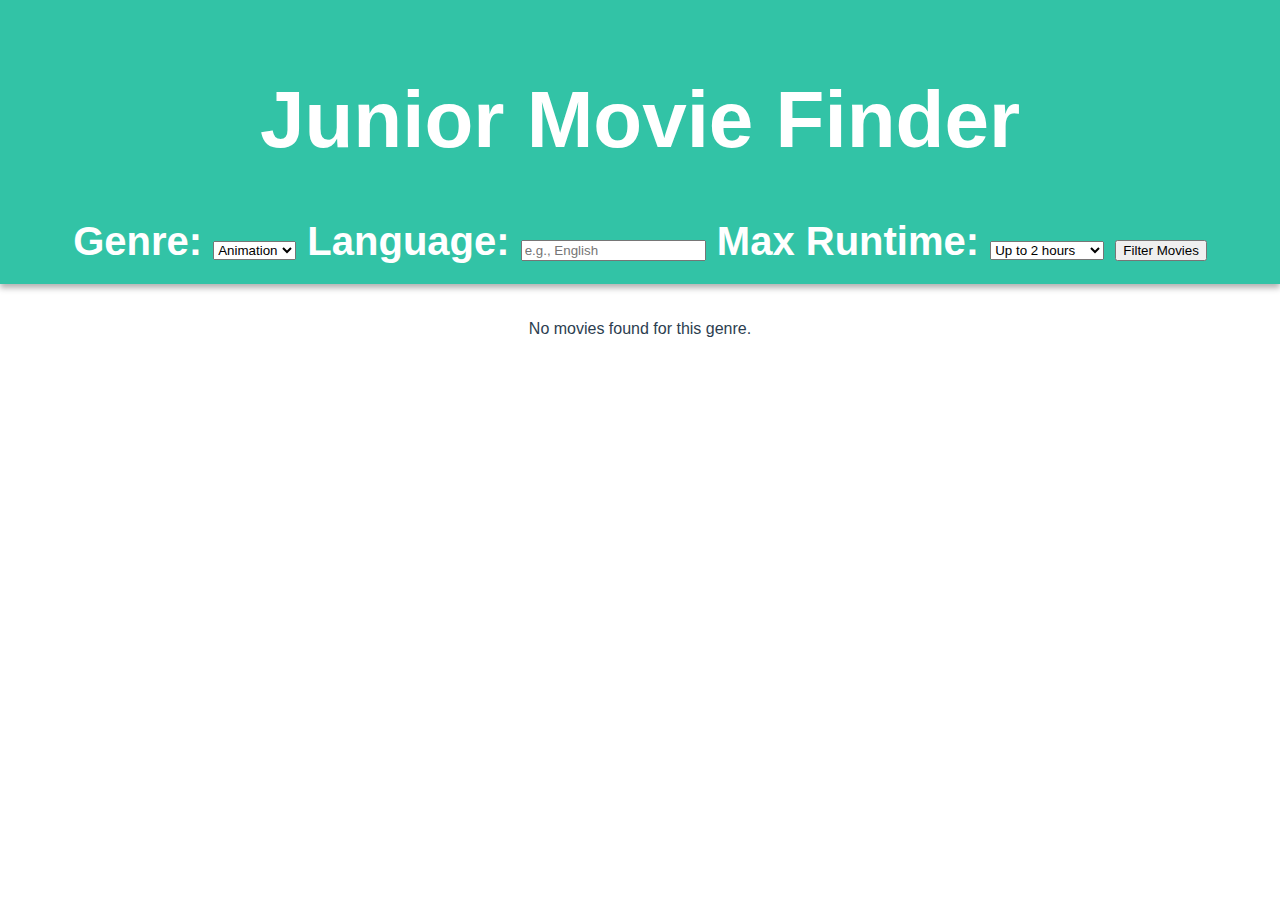
<file: index.html>
<!DOCTYPE html>
<html lang="en">
<head>
    <meta charset="UTF-8">
    <meta name="viewport" content="width=device-width, initial-scale=1.0">
    <title>Junior Movie Finder</title>
    <link rel="stylesheet" href="style.css">
</head>
<body>
<header>
    <h1>Junior Movie Finder</h1>

    <div class="filters">
        <label for="genre">Genre:</label>
        <select id="genre">
            <option value="Animation">Animation</option>
            <option value="Family">Family</option>
            <option value="Adventure">Adventure</option>
            <option value="Drama">Drama</option>
            <option value="Comedy">Comedy</option>
        </select>

        <label for="language">Language:</label>
        <input type="text" id="language" placeholder="e.g., English">

        <label for="maxRuntime">Max Runtime:</label>
        <select id="maxRuntime">
            <option value="60">Up to 1 hour</option>
            <option value="90">Up to 1.5 hours</option>
            <option value="120" selected>Up to 2 hours</option>
            <option value="150">Up to 2.5 hours</option>
            <option value="180">Up to 3 hours</option>
            <option value="9999">No limit</option>
        </select>

        <button id="filterBtn">Filter Movies</button>
    </div>
</header>

<main id="movieList"></main>

<script src="app.js"></script>
</body>
</html>
</file>
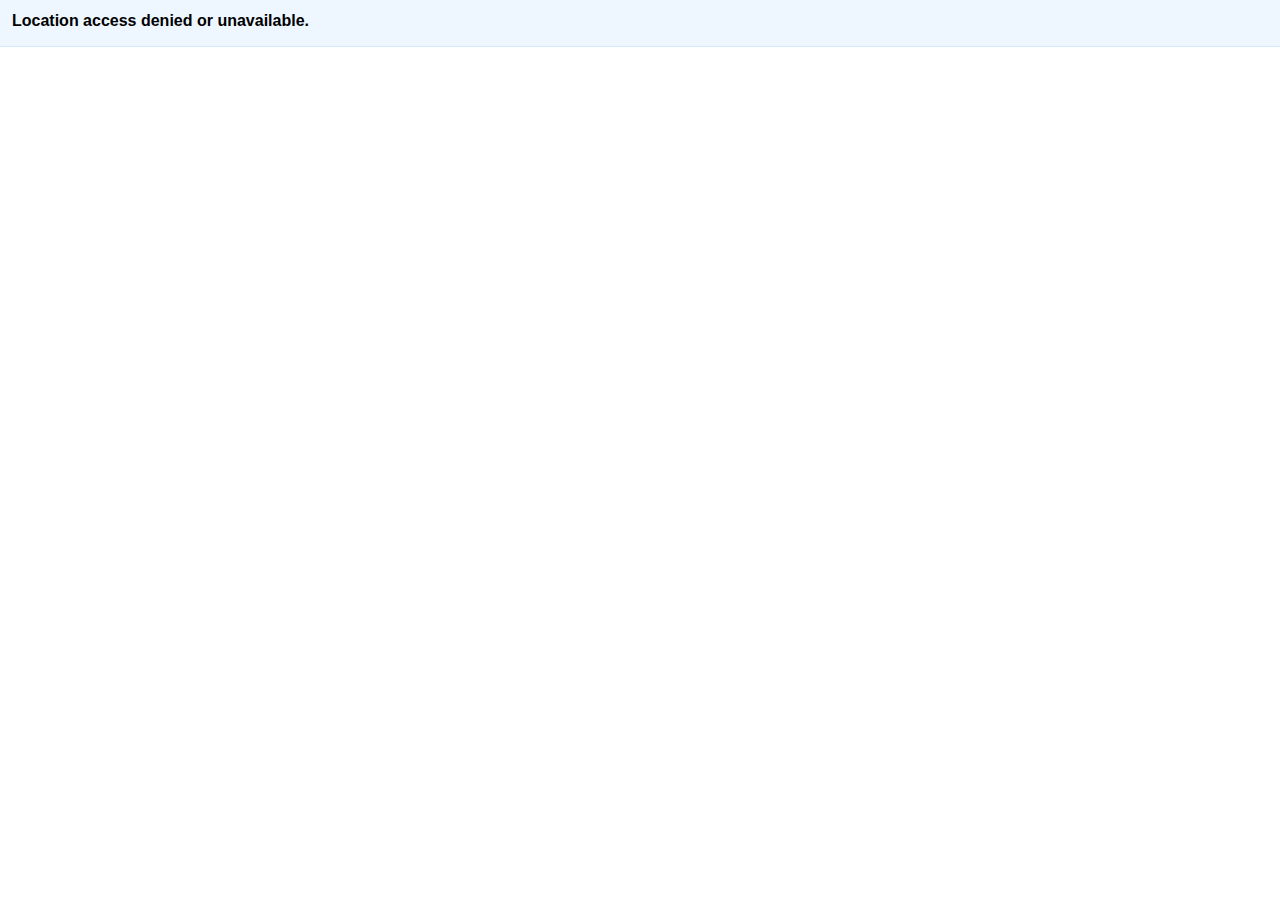
<file: weather.html>
<!doctype html>
<html lang="en">
<head>
    <meta charset="utf-8"/>
    <meta name="viewport" content="width=device-width,initial-scale=1"/>
    <title>Open Source Weather</title>
    <style>
        body { font-family: Arial, sans-serif; margin:0; padding:0; }
        #banner { background:#eef7ff; padding:12px; border-bottom:1px solid #cfe9ff; }
        #load { font-weight:600; }
        #forecast { margin-top:4px; font-size:0.9rem; color:#333; }
    </style>
</head>
<body>

<div id="banner">
    <div id="load">Loading weather…</div>
    <div id="forecast"></div>
</div>

<script>
    const weatherEl = document.getElementById("load");
    const forecastEl = document.getElementById("forecast");

    // Assigning description of the weather condition to a number that corresponds the data.
    function weatherCodeToDesc(code) {
        const weatherDesc = {
            0: "Clear sky",
            1: "Mainly clear",
            2: "Partly cloudy",
            3: "Overcast",
            45: "Fog",
            48: "Depositing rime fog",
            51: "Light drizzle",
            53: "Moderate drizzle",
            55: "Dense drizzle",
            56: "Light freezing drizzle",
            57: "Dense freezing drizzle",
            61: "Slight rain",
            63: "Moderate rain",
            65: "Heavy rain",
            66: "Light freezing rain",
            67: "Heavy freezing rain",
            71: "Slight snow",
            73: "Moderate snow",
            75: "Heavy snow",
            77: "Snow grains",
            80: "Slight rain showers",
            81: "Moderate rain showers",
            82: "Violent rain showers",
            85: "Slight snow showers",
            86: "Heavy snow showers",
            95: "Thunderstorm",
            96: "Thunderstorm with slight hail",
            99: "Thunderstorm with heavy hail"
        };
        return weatherDesc[code] || "Unknown";
    }

    // Ask permission for accessing location data (position will be organised as latitude and longitude) with location we know time as well.
    if (navigator.geolocation) {
        navigator.geolocation.getCurrentPosition(async pos => {
            const lat = pos.coords.latitude;
            const lon = pos.coords.longitude;

            // Featch the relevant latitude and longitude data from open meteo database
            // try - catch is a way to contain any error that might happen during running the code. It is type of if-else. If the code fails. Display error message.

            const url = `https://api.open-meteo.com/v1/forecast?latitude=${lat}&longitude=${lon}&current_weather=true&hourly=temperature_2m,weathercode&timezone=auto`;
            try {
                const res = await fetch(url);
                const data = await res.json();

                //Current weather constant should be displaying an emoji, temperature in C and descriptive weather according to the matching code we assigned.
                const cur = data.current_weather;
                weatherEl.textContent = `🌤️ Temp: ${cur.temperature}°C — ${weatherCodeToDesc(cur.weathercode)}`;


            } catch (err) {
                weatherEl.textContent = "Failed to fetch weather data.";
                console.error(err);
            }

        }, err => {
            weatherEl.textContent = "Location access denied or unavailable.";
            console.error(err);
        });
    } else {
        weatherEl.textContent = "Geolocation not supported.";
    }
</script>

</body>
</html>
</file>
<file: style.css>
/* Global Styles */
body {
    font-family: 'Poppins', sans-serif;
    margin: 0;
    padding: 0;
    background: url('https://marketplace.canva.com/EAGQ4hBhXII/1/0/1600w/canva-blue-abstract-desktop-wallpaper-htGu4av79Lo.jpg') no-repeat center center fixed;
    background-size: cover;
    color: #2C3E50;
}

/* Header */
header {
    background-color: rgba(28, 188, 156, 0.9); /* Semi-transparent teal */
    text-align: center;
    padding: 20px;
    font-size: 2.5em;
    font-weight: bold;
    color: white;
    box-shadow: 0 4px 6px rgba(0,0,0,0.3);
}

/* Container holding the filters */
.filter-container {
    display: flex;
    flex-wrap: wrap;
    align-items: center;
    gap: 12px;
    padding: 15px;
    font-family: 'Poppins', sans-serif;
}

/* Labels */
.filter-container label {
    font-weight: 500;
    font-size: 12px;
    margin-right: 5px;
    color: #fff; /* keeps text readable on colored background */
}

/* Inputs and dropdowns */
.filter-container select,
.filter-container input {
    padding: 6px 10px;
    font-size: 12px;
    border-radius: 6px;
    border: 1px solid #ccc;
}

/* Button */
.filter-container button {
    padding: 8px 16px;
    font-size: 12px; /* match inputs */
    border-radius: 6px;
    border: none;
    background-color: #2cb67d;
    color: white;
    cursor: pointer;
    transition: background 0.2s ease;
}

.filter-container button:hover {
    background-color: #27a36e;
}


/* Movie List Container */
#movieList {
    display: flex;
    flex-wrap: wrap;
    justify-content: center;
    gap: 20px;
    padding: 20px;
}

/* Movie Cards */
.movie {
    background-color: rgba(28, 188, 156, 0.8); /* Semi-transparent teal */
    width: 200px;
    padding: 15px;
    border-radius: 10px;
    text-align: center;
    box-shadow: 0 4px 8px rgba(0, 0, 0, 0.5);
    transition: transform 0.2s, box-shadow 0.2s;
}

.movie:hover {
    transform: scale(1.05);
    box-shadow: 0 8px 16px rgba(0,0,0,0.6);
}

.movie img {
    width: 100%;
    border-radius: 5px;
}

.movie h3 {
    font-size: 1.2em;
    margin: 10px 0;
}

.movie p {
    font-size: 1em;
    margin: 3px 0;
}

/* PG Rating Badge */
.pg-rating {
    background-color: #18BC9C; /* Teal accent */
    color: #fff;
    display: inline-block;
    padding: 3px 6px;
    border-radius: 4px;
    font-weight: bold;
    margin-top: 5px;
}

/* Responsive Adjustments */
@media (max-width: 600px) {
    .filters {
        flex-direction: column; /* stack vertically */
        align-items: stretch;
        padding: 8px;
    }

    .filters label,
    .filters select,
    .filters input,
    .filters button {
        max-width: 100%;
        flex: 1 1 auto;
        font-size: 0.95em;
        padding: 6px 8px;
    }

    .movie {
        width: 90%;
    }
}
</file>
